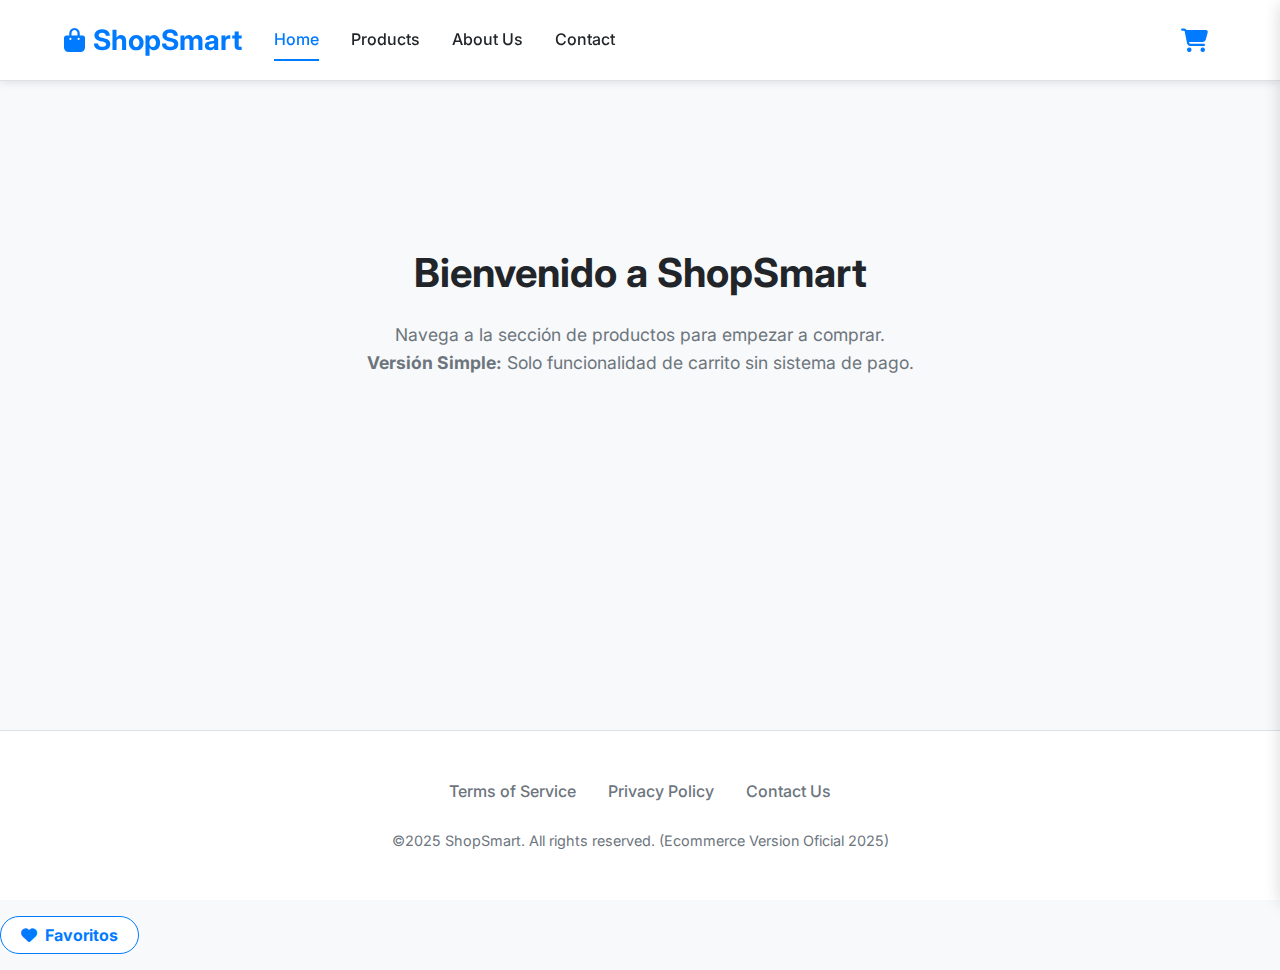
<file: index.html>
<!DOCTYPE html>
<html lang="es">
<head>
    <meta charset="UTF-8">
    <meta name="viewport" content="width=device-width, initial-scale=1.0">
    <title>ShopSmart - E-commerce</title>
    <!-- Main stylesheet -->
    <link rel="stylesheet" href="css/style.css">
    <link rel="preconnect" href="https://fonts.googleapis.com">
    <link rel="preconnect" href="https://fonts.gstatic.com" crossorigin>
    <link href="https://fonts.googleapis.com/css2?family=Inter:wght@400;500;700&display=swap" rel="stylesheet">
    <link rel="stylesheet" href="https://cdnjs.cloudflare.com/ajax/libs/font-awesome/6.5.1/css/all.min.css">
    <link rel="icon" type="image/jpeg" href="https://thumb.silhouette-ac.com/t/d6/d63527b3fc1b67d8d4bda24dd87a6c80_t.jpeg">
</head>
<body>
    <div class="page-wrapper">
        <!-- ==================== HEADER FUNCIONAL ==================== -->
        <header class="header">
            <nav class="header-nav container">
                <div class="nav-left">
                    <a href="#" class="nav-logo" data-view="home-view">
                        <i class="fa-solid fa-shopping-bag"></i> ShopSmart
                    </a>
                    <div class="nav-links">
                        <a href="#" class="active" data-view="home-view">Home</a>
                        <a href="#" data-view="products-view">Products</a>
                        <a href="#" data-view="about-view">About Us</a>
                        <a href="#" data-view="contact-view">Contact</a>
                    </div>
                </div>
                <div class="nav-right">
                    <button class="mobile-menu-toggle" id="mobile-menu-toggle">
                        <i class="fa-solid fa-bars"></i>
                    </button>
                    <button class="cart-button-header" id="cart-toggle-btn">
                        <i class="fa-solid fa-shopping-cart"></i>
                        <span class="cart-item-count">0</span>
                    </button>
                </div>
            </nav>
            
            <!-- Mobile Menu -->
            <div class="mobile-menu" id="mobile-menu">
                <div class="nav-links">
                    <a href="#" class="active" data-view="home-view">Home</a>
                    <a href="#" data-view="products-view">Products</a>
                    <a href="#" data-view="about-view">About Us</a>
                    <a href="#" data-view="contact-view">Contact</a>
                </div>
            </div>
        </header>


                <!-- ==================== CONTENEDOR DE VISTAS ==================== -->
                <div id="views-container">
                    <main id="products-view" class="view hidden">
                        <div class="container">
                            <h1 class="main-title">Products</h1>
                            <div class="controls-container">
                                <div class="filter-buttons-container"></div>
                                <div class="sort-container"></div>
                            </div>
                            <div class="product-search-container">
                                <i class="fa-solid fa-search"></i>
                                <input type="text" id="product-search-input" placeholder="Search for products">
                            </div>
                            <h2 class="section-subtitle">Featured Products</h2>
                            <div class="product-grid"></div>
                        </div>
                    </main>
                    
                    <div id="home-view" class="view active">
                        <div class="container placeholder-view">
                            <h1>Bienvenido a ShopSmart</h1>
                            <p>Navega a la sección de productos para empezar a comprar.</p>
                            <p><strong>Versión Simple:</strong> Solo funcionalidad de carrito sin sistema de pago.</p>
                        </div>
                    </div>
                    
                    <div id="about-view" class="view hidden">
                        <div class="container placeholder-view">
                            <h1>Sobre Nosotros</h1>
                            <p>Somos la mejor tienda falsa del mundo, construida para demostrar habilidades de desarrollo frontend.</p>
                            <p><strong>Versión Simple:</strong> Sin sistema de pago integrado.</p>
                        </div>
                    </div>
                    
                    <div id="contact-view" class="view hidden">
                        <div class="container placeholder-view">
                            <h1>Contacto</h1>
                            <p>Encuéntranos en GitHub.</p>
                            <p><strong>Versión Simple:</strong> Solo funcionalidad de carrito.</p>
                        </div>
                    </div>
                    
                    <!-- Shopping Bag View (replaces checkout) -->
                    <div id="shopping-bag-view" class="view hidden">
                        <div class="shopping-bag-container">
                            <div class="shopping-bag-header">
                                <h1 class="shopping-bag-title">Shopping Bag</h1>
                                <p class="shopping-bag-subtitle" id="bag-item-count">(0 items)</p>
                            </div>
                            
                            <div class="shopping-bag-layout">
                                <!-- Product List Section -->
                                <div class="product-list-section">
                                    <h2 class="product-list-title">Your Items</h2>
                                    <div class="cart-items-container" id="shopping-bag-items"></div>
                                </div>
                                
                                <!-- Order Summary Section -->
                                <div class="payment-summary-section">
                                    <h3 class="payment-summary-title">Order Summary</h3>
                                    <div class="payment-summary-items">
                                        <div class="summary-item">
                                            <span class="summary-item-label">Subtotal</span>
                                            <span class="summary-item-value" id="bag-subtotal">$0.00</span>
                                        </div>
                                        <div class="summary-item">
                                            <span class="summary-item-label">Shipping</span>
                                            <span class="summary-item-value">Free</span>
                                        </div>
                                        <div class="summary-item">
                                            <span class="summary-item-label">Tax</span>
                                            <span class="summary-item-value" id="bag-tax">$0.00</span>
                                        </div>
                                    </div>
                                    <div class="summary-total">
                                        <span class="summary-total-label">Total</span>
                                        <span class="summary-total-value" id="bag-total">$0.00</span>
                                    </div>
                                    <button class="checkout-btn" id="continue-shopping-btn">
                                        <i class="fa-solid fa-arrow-left"></i>
                                        Continue Shopping
                                    </button>
                                </div>
                            </div>
                        </div>
                    </div>
                </div>
                
                <footer class="footer">
                     <div class="footer-links">
                        <a href="#">Terms of Service</a><a href="#">Privacy Policy</a><a href="#">Contact Us</a>
                    </div>
                    <p class="footer-copy">©2025 ShopSmart. All rights reserved. (Ecommerce Version Oficial 2025)</p>
                </footer>
            </div>
            
            <!-- Cart Sidebar -->
            <div class="cart-overlay"></div>
            <aside class="cart-sidebar">
                <header class="cart-header">
                    <h3>Tu Carrito</h3>
                    <button class="close-cart-btn">×</button>
                </header>
                <div class="cart-items-container"></div>
                <footer class="cart-footer">
                    <div class="cart-total">
                        <span>Subtotal:</span>
                        <span id="cart-subtotal-price">$0.00</span>
                    </div>
                    <button class="checkout-btn" id="view-bag-btn">View Shopping Bag</button>
                </footer>
            </aside>
            
            <div id="toast-container"></div>
            <script src="js/main.js"></script>

            <!-- Botón para abrir favoritos (puede ir en el header o cerca del catálogo) -->
            <button id="open-favorites-btn" class="favorites-btn" title="Ver Favoritos">
                <i class="fa-solid fa-heart"></i> Favoritos
            </button>

            <!-- Modal de Favoritos -->
            <div id="favorites-modal" class="favorites-modal hidden">
                <div class="favorites-modal-content">
                    <span class="close-favorites-modal">&times;</span>
                    <h2>Mis Favoritos</h2>
                    <div id="favorites-list" class="favorites-list"></div>
                </div>
            </div>
        </body>
        </html>
</file>
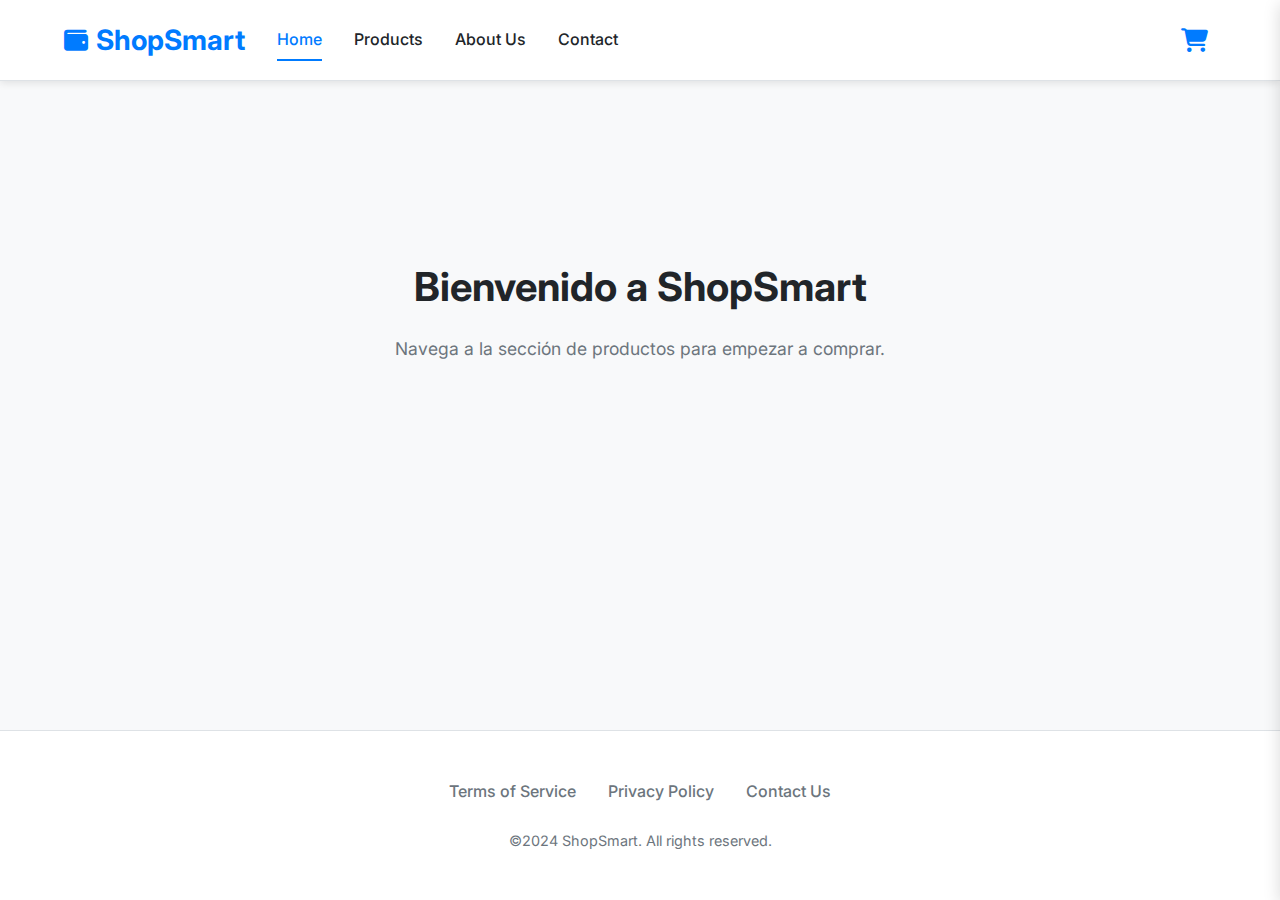
<file: html/index.html>
<!DOCTYPE html>
<html lang="es">
<head>
    <meta charset="UTF-8">
    <meta name="viewport" content="width=device-width, initial-scale=1.0">
    <title>ShopSmart - Tienda Completa</title>
    <link rel="stylesheet" href="/css/style.css">
    <link rel="preconnect" href="https://fonts.googleapis.com">
    <link rel="preconnect" href="https://fonts.gstatic.com" crossorigin>
    <link href="https://fonts.googleapis.com/css2?family=Inter:wght@400;500;700&display=swap" rel="stylesheet">
    <link rel="stylesheet" href="https://cdnjs.cloudflare.com/ajax/libs/font-awesome/6.5.1/css/all.min.css">
</head>
<body>
    <div class="page-wrapper">
        <!-- ==================== HEADER FUNCIONAL ==================== -->
        <header class="header">
            <nav class="header-nav container">
                <div class="nav-left">
                    <a href="#" class="nav-logo" data-view="home-view">
                        <i class="fa-solid fa-wallet"></i> ShopSmart
                    </a>
                    <div class="nav-links">
                        <a href="#" class="active" data-view="home-view">Home</a>
                        <a href="#" data-view="products-view">Products</a>
                        <a href="#" data-view="about-view">About Us</a>
                        <a href="#" data-view="contact-view">Contact</a>
                    </div>
                </div>
                <div class="nav-right">
                    <button class="mobile-menu-toggle" id="mobile-menu-toggle">
                        <i class="fa-solid fa-bars"></i>
                    </button>
                    <button class="cart-button-header" id="cart-toggle-btn">
                        <i class="fa-solid fa-shopping-cart"></i>
                        <span class="cart-item-count">0</span>
                    </button>
                </div>
            </nav>
            
            <!-- Mobile Menu -->
            <div class="mobile-menu" id="mobile-menu">
                <div class="nav-links">
                    <a href="#" class="active" data-view="home-view">Home</a>
                    <a href="#" data-view="products-view">Products</a>
                    <a href="#" data-view="about-view">About Us</a>
                    <a href="#" data-view="contact-view">Contact</a>
                </div>
            </div>
        </header>
        
        <!-- ==================== CONTENEDOR DE VISTAS ==================== -->
        <div id="views-container">
            <main id="products-view" class="view hidden">
                <div class="container">
                    <h1 class="main-title">Products</h1>
                    <div class="controls-container">
                        <div class="filter-buttons-container"></div>
                        <div class="sort-container"></div>
                    </div>
                    <div class="product-search-container">
                        <i class="fa-solid fa-search"></i>
                        <input type="text" id="product-search-input" placeholder="Search for products">
                    </div>
                    <h2 class="section-subtitle">Featured Products</h2>
                    <div class="product-grid"></div>
                </div>
            </main>
            <div id="home-view" class="view active"><div class="container placeholder-view"><h1>Bienvenido a ShopSmart</h1><p>Navega a la sección de productos para empezar a comprar.</p></div></div>
            <div id="about-view" class="view hidden"><div class="container placeholder-view"><h1>Sobre Nosotros</h1><p>Somos la mejor tienda falsa del mundo, construida para demostrar habilidades de desarrollo frontend.</p></div></div>
            <div id="contact-view" class="view hidden"><div class="container placeholder-view"><h1>Contacto</h1><p>Encuéntranos en GitHub.</p></div></div>
            <div id="checkout-view" class="view hidden">
                <div class="container">
                    <h1 class="main-title">Finalizar Compra</h1>
                    <div class="checkout-layout">
                        <div class="order-summary">
                            <h3>Resumen de tu Pedido</h3>
                            <div id="checkout-summary-items"></div>
                            <div class="summary-total"><span>Total:</span><span id="checkout-total-price">$0.00</span></div>
                        </div>
                        <div class="payment-form-container">
                            <h3>Información de Pago</h3>
                            <div class="card-logos">
                                <i class="fab fa-cc-visa card-logo" data-card="visa"></i>
                                <i class="fab fa-cc-mastercard card-logo" data-card="mastercard"></i>
                                <i class="fab fa-cc-amex card-logo" data-card="amex"></i>
                            </div>
                            <form id="payment-form">
                                <div class="form-group">
                                    <label for="card-name">Nombre en la Tarjeta</label>
                                    <input type="text" id="card-name" required>
                                </div>
                                <div class="form-group">
                                    <label for="card-number">Número de Tarjeta</label>
                                    <div class="card-number-wrapper">
                                        <input type="text" id="card-number" placeholder="0000 0000 0000 0000" required>
                                        <i id="card-type-icon" class="hidden"></i>
                                    </div>
                                </div>
                                <div class="form-row">
                                    <div class="form-group">
                                        <label for="expiry-date">Expiración</label>
                                        <input type="text" id="expiry-date" placeholder="MM/YY" required>
                                    </div>
                                    <div class="form-group">
                                        <label for="cvc">CVC</label>
                                        <input type="text" id="cvc" placeholder="123" required>
                                    </div>
                                </div>
                                <button type="submit" class="pay-btn">Pagar Ahora</button>
                            </form>
                        </div>
                    </div>
                </div>
            </div>
            <div id="success-view" class="view hidden">
                <div class="container success-container">
                    <i class="fa-solid fa-circle-check"></i>
                    <h2>¡Pago Realizado con Éxito!</h2>
                    <p>Gracias por tu compra. Te hemos enviado un recibo a tu correo electrónico (simulado).</p>
                    <button class="back-to-shop-btn" data-view="products-view">Volver a la Tienda</button>
                </div>
            </div>
        </div>
        
        <footer class="footer">
             <div class="footer-links">
                <a href="#">Terms of Service</a><a href="#">Privacy Policy</a><a href="#">Contact Us</a>
            </div>
            <p class="footer-copy">©2024 ShopSmart. All rights reserved.</p>
        </footer>
    </div>
    <div class="cart-overlay"></div>
    <aside class="cart-sidebar">
        <header class="cart-header"><h3>Tu Carrito</h3><button class="close-cart-btn">×</button></header>
        <div class="cart-items-container"></div>
        <footer class="cart-footer">
            <div class="cart-total"><span>Subtotal:</span><span id="cart-subtotal-price">$0.00</span></div>
            <button class="checkout-btn">Finalizar Compra</button>
        </footer>
    </aside>
    <div id="toast-container"></div>
    <script src="/js/main-check.js"></script>
</body>
</html>
</file>
<file: css/style.css>
/* ==================== VARIABLES Y ESTILOS GLOBALES ==================== */
:root {
    /* New Color Palette based on requirements */
    --primary-color: #007BFF;
    --secondary-color: #6C757D;
    --accent-color: #007BFF;
    --text-color: #212529;
    --text-color-light: #6C757D;
    --bg-color: #F8F9FA;
    --bg-light: #FFFFFF;
    --white-color: #FFFFFF;
    --border-color: #DEE2E6;
    --success-color: #28A745;
    --warning-color: #FFC107;
    --error-color: #DC3545;
    
    /* Gradients */
    --gradient-primary: linear-gradient(135deg, #007BFF 0%, #0056B3 100%);
    --gradient-accent: linear-gradient(45deg, #007BFF 0%, #0056B3 100%);
    
    /* Typography */
    --font-family: 'Inter', 'Helvetica', 'Arial', sans-serif;
    --font-weight-normal: 400;
    --font-weight-medium: 500;
    --font-weight-bold: 700;
    
    /* Shadows */
    --shadow: 0 2px 8px rgba(0, 0, 0, 0.1);
    --shadow-hover: 0 4px 16px rgba(0, 0, 0, 0.15);
    
    /* Spacing */
    --spacing-xs: 4px;
    --spacing-sm: 8px;
    --spacing-md: 16px;
    --spacing-lg: 24px;
    --spacing-xl: 32px;
    --spacing-xxl: 48px;
}

* { 
    margin: 0; 
    padding: 0; 
    box-sizing: border-box; 
}

body { 
    font-family: var(--font-family); 
    background-color: var(--bg-color); 
    color: var(--text-color);
    line-height: 1.6;
    font-weight: var(--font-weight-normal);
}

a, button { 
    text-decoration: none; 
    color: inherit; 
    cursor: pointer; 
    font-family: inherit;
}

.container { 
    max-width: 1200px; 
    margin: auto; 
    padding: 0 var(--spacing-lg); 
}

.page-wrapper { 
    display: flex; 
    flex-direction: column; 
    min-height: 100vh; 
}

/* ==================== HEADER - Updated for Shopping Bag Requirements ==================== */
.header { 
    background: var(--white-color);
    position: sticky; 
    top: 0; 
    z-index: 100;
    border-bottom: 1px solid var(--border-color);
    box-shadow: var(--shadow);
}

.header-nav { 
    height: 80px; 
    display: flex; 
    justify-content: space-between; 
    align-items: center; 
}

.nav-logo { 
    font-size: 1.75rem;
    font-weight: var(--font-weight-bold);
    display: flex;
    align-items: center;
    gap: var(--spacing-sm);
    color: var(--primary-color);
}

.nav-logo i {
    font-size: 1.5rem;
}

.nav-left { 
    display: flex; 
    align-items: center; 
    gap: var(--spacing-xl); 
}

.nav-links { 
    display: flex; 
    gap: var(--spacing-xl); 
}

.nav-links a { 
    color: var(--text-color); 
    font-weight: var(--font-weight-medium); 
    position: relative;
    padding: var(--spacing-sm) 0;
    transition: color 0.3s ease;
    font-size: 1rem;
}

.nav-links a::after {
    content: '';
    position: absolute;
    bottom: 0;
    left: 0;
    width: 0;
    height: 2px;
    background: var(--primary-color);
    transition: width 0.3s ease;
}

.nav-links a:hover, 
.nav-links a.active {
    color: var(--primary-color);
}

.nav-links a:hover::after,
.nav-links a.active::after {
    width: 100%;
}

.nav-right { 
    display: flex; 
    align-items: center; 
    gap: var(--spacing-lg); 
}

/* Mobile Navigation - Simple and Working */
.mobile-menu-toggle {
    display: none;
    background: none;
    border: none;
    font-size: 1.5rem;
    cursor: pointer;
    padding: 0.5rem;
    color: var(--text-color);
}

/* Minimal Mobile Menu CSS */
.mobile-menu {
    position: fixed;
    top: 80px;
    left: 0;
    right: 0;
    background: var(--white-color);
    border-bottom: 1px solid var(--border-color);
    box-shadow: 0 2px 10px rgba(0,0,0,0.1);
    z-index: 999;
    min-height: 200px;
    display: none; /* Oculto por defecto en todos los tamaños */
}

.mobile-menu .nav-links {
    flex-direction: column;
    padding: 1rem;
    gap: 0;
    display: flex;
}

.mobile-menu .nav-links a {
    padding: 1rem 0;
    border-bottom: 1px solid var(--border-color);
    font-size: 1.1rem;
    font-weight: var(--font-weight-medium);
    display: block;
    color: var(--text-color);
    text-decoration: none;
}

.mobile-menu .nav-links a:last-child {
    border-bottom: none;
}

.mobile-menu .nav-links a:hover {
    background: var(--bg-color);
    color: var(--primary-color);
    padding-left: 1rem;
}

/* Search Bar */
.search-container {
    display: flex;
    align-items: center;
    background: var(--bg-color);
    border: 1px solid var(--border-color);
    border-radius: 25px;
    padding: var(--spacing-sm) var(--spacing-lg);
    gap: var(--spacing-sm);
}

.search-container input {
    border: none;
    outline: none;
    background: transparent;
    font-size: 0.9rem;
    color: var(--text-color);
    width: 200px;
}

.search-container input::placeholder {
    color: var(--text-color-light);
}

.search-container i {
    color: var(--text-color-light);
    font-size: 1rem;
}

/* User Icons */
.user-icons {
    display: flex;
    gap: var(--spacing-md);
    align-items: center;
}

.user-icon {
    position: relative;
    background: none;
    border: none;
    font-size: 1.25rem;
    color: var(--text-color);
    padding: var(--spacing-sm);
    border-radius: 50%;
    transition: all 0.3s ease;
}

.user-icon:hover {
    background: var(--bg-color);
    color: var(--primary-color);
}

.cart-button-header { 
    position: relative; 
    background: none; 
    border: none; 
    font-size: 1.5rem; 
    color: var(--primary-color); 
    padding: var(--spacing-sm);
    border-radius: 50%;
    transition: all 0.3s ease;
}

.cart-button-header:hover {
    background: var(--bg-color);
}

.cart-item-count { 
    position: absolute; 
    top: -5px; 
    right: -5px; 
    background-color: var(--error-color); 
    color: var(--white-color); 
    border-radius: 50%; 
    width: 20px; 
    height: 20px; 
    font-size: 0.75rem; 
    font-weight: var(--font-weight-bold); 
    display: flex; 
    align-items: center; 
    justify-content: center; 
    transition: transform 0.2s; 
}

/* ==================== SHOPPING BAG PAGE STYLES ==================== */
.shopping-bag-container {
    padding: var(--spacing-xxl) 0;
    background: var(--bg-color);
    min-height: calc(100vh - 80px);
}

.shopping-bag-header {
    text-align: center;
    margin-bottom: var(--spacing-xxl);
}

.shopping-bag-title {
    font-size: 2.5rem;
    font-weight: var(--font-weight-bold);
    color: var(--text-color);
    margin-bottom: var(--spacing-sm);
}

.shopping-bag-subtitle {
    font-size: 1.1rem;
    color: var(--text-color-light);
    font-weight: var(--font-weight-medium);
}

.shopping-bag-layout {
    display: grid;
    grid-template-columns: 2fr 1fr;
    gap: var(--spacing-xxl);
    max-width: 1200px;
    margin: 0 auto;
    padding: 0 var(--spacing-lg);
}

/* Product List Section */
.product-list-section {
    background: var(--white-color);
    border-radius: 12px;
    padding: var(--spacing-xl);
    box-shadow: var(--shadow);
}

.product-list-title {
    font-size: 1.5rem;
    font-weight: var(--font-weight-bold);
    color: var(--text-color);
    margin-bottom: var(--spacing-xl);
    padding-bottom: var(--spacing-md);
    border-bottom: 2px solid var(--border-color);
}

.cart-items-container {
    display: flex;
    flex-direction: column;
    gap: var(--spacing-lg);
}

.cart-item {
    display: grid;
    grid-template-columns: auto 1fr auto auto;
    gap: var(--spacing-lg);
    align-items: center;
    padding: var(--spacing-lg);
    border: 1px solid var(--border-color);
    border-radius: 8px;
    background: var(--white-color);
    transition: all 0.3s ease;
}

.cart-item:hover {
    box-shadow: var(--shadow-hover);
    border-color: var(--primary-color);
}

.cart-item-img {
    width: 80px;
    height: 80px;
    object-fit: contain;
    border: 1px solid var(--border-color);
    border-radius: 8px;
    padding: var(--spacing-xs);
    background: var(--bg-color);
}

.cart-item-info {
    display: flex;
    flex-direction: column;
    gap: var(--spacing-sm);
}

.cart-item-title {
    font-size: 1.1rem;
    font-weight: var(--font-weight-bold);
    color: var(--text-color);
    line-height: 1.3;
}

.cart-item-attributes {
    font-size: 0.9rem;
    color: var(--text-color-light);
    font-weight: var(--font-weight-medium);
}

.cart-item-price {
    font-size: 1.2rem;
    font-weight: var(--font-weight-bold);
    color: var(--primary-color);
    text-align: right;
}

.cart-item-controls {
    display: flex;
    flex-direction: column;
    gap: var(--spacing-md);
    align-items: flex-end;
}

.quantity-controls {
    display: flex;
    align-items: center;
    border: 1px solid var(--border-color);
    border-radius: 6px;
    overflow: hidden;
    background: var(--white-color);
}

.quantity-btn {
    background: var(--bg-color);
    border: none;
    width: 36px;
    height: 36px;
    font-size: 1.1rem;
    font-weight: var(--font-weight-bold);
    color: var(--text-color);
    transition: all 0.3s ease;
    display: flex;
    align-items: center;
    justify-content: center;
}

.quantity-btn:hover:not(:disabled) {
    background: var(--primary-color);
    color: var(--white-color);
}

.quantity-btn:disabled {
    background: var(--border-color);
    color: var(--text-color-light);
    cursor: not-allowed;
}

.quantity-display {
    width: 50px;
    text-align: center;
    font-size: 1rem;
    font-weight: var(--font-weight-medium);
    color: var(--text-color);
    padding: var(--spacing-sm);
    border-left: 1px solid var(--border-color);
    border-right: 1px solid var(--border-color);
}

.remove-item-btn {
    background: none;
    border: none;
    color: var(--error-color);
    font-weight: var(--font-weight-medium);
    font-size: 0.9rem;
    padding: var(--spacing-sm);
    border-radius: 4px;
    transition: all 0.3s ease;
    display: flex;
    align-items: center;
    gap: var(--spacing-xs);
}

.remove-item-btn:hover {
    background: var(--error-color);
    color: var(--white-color);
}

/* Empty Cart State */
.cart-empty-message {
    text-align: center;
    padding: var(--spacing-xxl);
    color: var(--text-color-light);
    display: flex;
    flex-direction: column;
    align-items: center;
    gap: var(--spacing-lg);
}

.cart-empty-message i {
    font-size: 4rem;
    color: var(--border-color);
    margin-bottom: var(--spacing-md);
}

.cart-empty-message h3 {
    font-size: 1.5rem;
    font-weight: var(--font-weight-bold);
    color: var(--text-color);
    margin-bottom: var(--spacing-sm);
}

.cart-empty-message p {
    font-size: 1rem;
    color: var(--text-color-light);
    margin-bottom: var(--spacing-lg);
}

.continue-shopping-btn {
    background: var(--primary-color);
    color: var(--white-color);
    border: none;
    padding: var(--spacing-md) var(--spacing-xl);
    border-radius: 25px;
    font-size: 1rem;
    font-weight: var(--font-weight-medium);
    transition: all 0.3s ease;
    text-decoration: none;
    display: inline-flex;
    align-items: center;
    gap: var(--spacing-sm);
}

.continue-shopping-btn:hover {
    background: #0056B3;
    transform: translateY(-2px);
    box-shadow: var(--shadow-hover);
}

/* Payment Summary Section */
.payment-summary-section {
    background: var(--white-color);
    border-radius: 12px;
    padding: var(--spacing-xl);
    box-shadow: var(--shadow);
    height: fit-content;
    position: sticky;
    top: 100px;
}

.payment-summary-title {
    font-size: 1.5rem;
    font-weight: var(--font-weight-bold);
    color: var(--text-color);
    margin-bottom: var(--spacing-xl);
    padding-bottom: var(--spacing-md);
    border-bottom: 2px solid var(--border-color);
}

.payment-summary-items {
    display: flex;
    flex-direction: column;
    gap: var(--spacing-md);
    margin-bottom: var(--spacing-xl);
}

.summary-item {
    display: flex;
    justify-content: space-between;
    align-items: center;
    padding: var(--spacing-sm) 0;
}

.summary-item-label {
    font-size: 1rem;
    color: var(--text-color);
    font-weight: var(--font-weight-medium);
}

.summary-item-value {
    font-size: 1rem;
    color: var(--text-color);
    font-weight: var(--font-weight-medium);
}

.summary-total {
    display: flex;
    justify-content: space-between;
    align-items: center;
    padding: var(--spacing-lg) 0;
    border-top: 2px solid var(--border-color);
    margin-top: var(--spacing-lg);
}

.summary-total-label {
    font-size: 1.25rem;
    font-weight: var(--font-weight-bold);
    color: var(--text-color);
}

.summary-total-value {
    font-size: 1.5rem;
    font-weight: var(--font-weight-bold);
    color: var(--primary-color);
}

.checkout-btn {
    width: 100%;
    background: var(--primary-color);
    color: var(--white-color);
    border: none;
    border-radius: 8px;
    padding: var(--spacing-lg);
    font-size: 1.1rem;
    font-weight: var(--font-weight-bold);
    transition: all 0.3s ease;
    margin-top: var(--spacing-lg);
}

.checkout-btn:hover:not(:disabled) {
    background: #0056B3;
    transform: translateY(-2px);
    box-shadow: var(--shadow-hover);
}

.checkout-btn:disabled {
    background: var(--border-color);
    color: var(--text-color-light);
    cursor: not-allowed;
    transform: none;
    box-shadow: none;
}

/* ==================== VISTAS Y CONTROLES ==================== */
.view { padding: var(--spacing-xxl) 0; }
.view.hidden { display: none; }
.main-title { font-size: 3rem; font-weight: var(--font-weight-bold); text-align: center; margin-bottom: var(--spacing-xl); }
.controls-container { display: flex; justify-content: center; flex-wrap: wrap; gap: var(--spacing-md); margin-bottom: var(--spacing-xl); }
.filter-buttons-container { display: flex; gap: var(--spacing-md); flex-wrap: wrap; }
.filter-btn { background-color: var(--bg-color); color: var(--text-color); border: 1px solid var(--border-color); padding: var(--spacing-md) var(--spacing-lg); border-radius: 25px; font-size: 1rem; font-weight: var(--font-weight-medium); cursor: pointer; transition: all 0.3s ease; }
.filter-btn:hover { background-color: var(--primary-color); color: var(--white-color); border-color: var(--primary-color); }
.filter-btn.active { background-color: var(--primary-color); color: var(--white-color); border-color: var(--primary-color); }
#sort-filter { background-color: var(--bg-color); color: var(--text-color); border: 1px solid var(--border-color); padding: var(--spacing-md) var(--spacing-lg); border-radius: 25px; font-size: 1rem; font-weight: var(--font-weight-medium); appearance: none; cursor: pointer; }
#sort-filter:focus { outline: none; border-color: var(--primary-color); box-shadow: 0 0 0 3px rgba(0, 123, 255, 0.1); }
.product-search-container { display: flex; align-items: center; gap: var(--spacing-md); background-color: var(--white-color); border: 1px solid var(--border-color); border-radius: 12px; padding: var(--spacing-md) var(--spacing-lg); width: 100%; max-width: 700px; margin: 0 auto var(--spacing-xxl); }
.product-search-container i { font-size: 1.2rem; color: var(--text-color-light); }
.product-search-container input { border: none; outline: none; width: 100%; font-size: 1.1rem; background: transparent; color: var(--text-color); }
.product-search-container input::placeholder { color: var(--text-color-light); }
.section-subtitle { font-size: 1.8rem; text-align: center; margin-bottom: var(--spacing-xl); font-weight: var(--font-weight-bold); }

/* ==================== PRODUCT CARDS ==================== */
.product-grid { display: grid; grid-template-columns: repeat(auto-fit, minmax(280px, 1fr)); gap: var(--spacing-xl); }
.product-card { 
    background-color: var(--white-color); 
    border-radius: 12px; 
    box-shadow: var(--shadow); 
    overflow: hidden; 
    display: flex; 
    flex-direction: column; 
    transition: all 0.3s ease;
    border: 1px solid var(--border-color);
}
.product-card:hover { 
    transform: translateY(-4px); 
    box-shadow: var(--shadow-hover); 
    border-color: var(--primary-color);
}
.product-card .product-image-container {
    background: var(--bg-color);
    position: relative;
    overflow: hidden;
    height: 220px;
    display: flex;
    justify-content: center;
    align-items: center;
    padding: var(--spacing-lg);
}
.product-card .product-image-container::before {
    content: '';
    position: absolute;
    inset: 0;
    background: linear-gradient(135deg, rgba(0, 123, 255, 0.05), rgba(0, 86, 179, 0.05));
    opacity: 0;
    transition: opacity 0.3s;
}
.product-card:hover .product-image-container::before {
    opacity: 1;
}
.product-image-container img { max-height: 100%; max-width: 100%; object-fit: contain; }
.product-info { padding: var(--spacing-lg); text-align: center; display: flex; flex-direction: column; flex-grow: 1; }
.product-name { font-size: 1rem; font-weight: var(--font-weight-bold); margin-bottom: var(--spacing-sm); height: 40px; line-height: 1.2; overflow: hidden; color: var(--text-color); }
.product-category { font-size: 0.9rem; color: var(--text-color-light); line-height: 1.5; text-transform: capitalize; margin-bottom: auto; padding-top: var(--spacing-sm); font-weight: var(--font-weight-medium); }
.product-price { font-size: 1.25rem; font-weight: var(--font-weight-bold); margin: var(--spacing-md) 0; color: var(--primary-color); }
.add-to-cart-btn { 
    background: var(--primary-color);
    color: var(--white-color); 
    border: none; 
    border-radius: 25px; 
    padding: var(--spacing-md); 
    font-size: 1rem; 
    font-weight: var(--font-weight-medium); 
    transition: all 0.3s ease;
    position: relative;
    overflow: hidden;
    margin-top: var(--spacing-md); 
    display: flex;
    align-items: center;
    justify-content: center;
    gap: var(--spacing-sm);
}
.add-to-cart-btn::after {
    content: '';
    position: absolute;
    inset: 0;
    background: rgba(255, 255, 255, 0.1);
    opacity: 0;
    transition: opacity 0.3s;
}
.add-to-cart-btn:hover {
    background: #0056B3;
    transform: translateY(-2px);
    box-shadow: var(--shadow-hover);
}
.add-to-cart-btn:hover::after {
    opacity: 1;
}

/* ==================== SKELETONS, CARRITO, TOASTS ==================== */
.skeleton { background-color: #e0e0e0; position: relative; overflow: hidden; }
.skeleton::after { content: ''; position: absolute; top: 0; left: 0; right: 0; bottom: 0; transform: translateX(-100%); background-image: linear-gradient(90deg, rgba(255,255,255,0) 0, rgba(255,255,255,0.2) 20%, rgba(255,255,255,0.5) 60%, rgba(255,255,255,0)); animation: shimmer 2s infinite; }
@keyframes shimmer { 100% { transform: translateX(100%); } }

/* Cart Sidebar - Updated for new design */
.cart-overlay { position: fixed; top: 0; left: 0; width: 100%; height: 100%; background-color: rgba(0, 0, 0, 0.5); z-index: 1000; opacity: 0; visibility: hidden; transition: opacity 0.3s, visibility 0.3s; }
.cart-sidebar { position: fixed; top: 0; right: 0; width: 100%; max-width: 450px; height: 100%; background-color: var(--white-color); z-index: 1001; transform: translateX(100%); transition: transform 0.3s ease-in-out; display: flex; flex-direction: column; box-shadow: var(--shadow-hover); }
.cart-sidebar.open { transform: translateX(0); }
.cart-overlay.open { opacity: 1; visibility: visible; }
.cart-header, .cart-footer { padding: var(--spacing-lg); border-bottom: 1px solid var(--border-color); flex-shrink: 0; background: var(--white-color); }
.cart-footer { border-top: 1px solid var(--border-color); border-bottom: none; }
.cart-header h3 { font-size: 1.25rem; font-weight: var(--font-weight-bold); color: var(--text-color); }
.close-cart-btn { background: none; border: none; font-size: 2rem; color: var(--text-color-light); transition: color 0.3s ease; }
.close-cart-btn:hover { color: var(--text-color); }
.cart-items-container { flex-grow: 1; overflow-y: auto; padding: var(--spacing-lg); }
.cart-total { display: flex; justify-content: space-between; font-size: 1.1rem; font-weight: var(--font-weight-bold); margin-bottom: var(--spacing-md); color: var(--text-color); }
.checkout-btn { width: 100%; background-color: var(--primary-color); color: var(--white-color); border: none; border-radius: 8px; padding: var(--spacing-md); font-size: 1.1rem; font-weight: var(--font-weight-bold); transition: all 0.3s ease; }
.checkout-btn:hover:not(:disabled) { background: #0056B3; transform: translateY(-2px); box-shadow: var(--shadow-hover); }

/* Enhanced Toast Messages */
#toast-container { position: fixed; bottom: 20px; right: 20px; z-index: 2000; }
.toast { 
    background-color: var(--text-color); 
    color: var(--white-color); 
    padding: var(--spacing-md) var(--spacing-lg); 
    border-radius: 12px; 
    margin-bottom: 10px; 
    box-shadow: var(--shadow-hover); 
    opacity: 0; 
    transform: translateY(20px); 
    animation: slideIn 0.3s forwards;
    max-width: 350px;
    display: flex;
    align-items: center;
    gap: 12px;
    font-weight: var(--font-weight-medium);
    backdrop-filter: blur(10px);
    border: 1px solid rgba(255, 255, 255, 0.1);
}

/* Enhanced demo message styles */
.toast-emoji {
    font-size: 1.2rem;
    flex-shrink: 0;
}

.toast-text {
    flex-grow: 1;
    line-height: 1.4;
}

/* Toast types with different colors */
.toast-success {
    background: linear-gradient(135deg, var(--success-color), #1e7e34);
    border-left: 4px solid #155724;
}

.toast-error {
    background: linear-gradient(135deg, var(--error-color), #c82333);
    border-left: 4px solid #721c24;
}

.toast-warning {
    background: linear-gradient(135deg, var(--warning-color), #e0a800);
    border-left: 4px solid #856404;
}

.toast-info {
    background: linear-gradient(135deg, var(--primary-color), #0056B3);
    border-left: 4px solid #004085;
}

.toast-cart {
    background: linear-gradient(135deg, #8b5cf6, #7c3aed);
    border-left: 4px solid #6d28d9;
}

.toast-payment {
    background: linear-gradient(135deg, #06b6d4, #0891b2);
    border-left: 4px solid #0e7490;
}

.toast-search {
    background: linear-gradient(135deg, #84cc16, #65a30d);
    border-left: 4px solid #4d7c0f;
}

.toast-filter {
    background: linear-gradient(135deg, #f97316, #ea580c);
    border-left: 4px solid #c2410c;
}

@keyframes slideIn { 
    to { 
        opacity: 1; 
        transform: translateY(0); 
    } 
}

/* Hover effect for toasts */
.toast:hover {
    transform: translateY(-2px);
    box-shadow: 0 12px 35px rgba(0, 0, 0, 0.2);
    transition: transform 0.2s ease, box-shadow 0.2s ease;
}

/* Mobile-specific toast improvements */
@media (max-width: 768px) {
    #toast-container {
        bottom: 10px;
        right: 10px;
        left: 10px;
    }
    
    .toast {
        max-width: none;
        padding: var(--spacing-sm) var(--spacing-md);
        font-size: 0.9rem;
        margin-bottom: 8px;
        border-radius: 8px;
    }
    
    .toast-emoji {
        font-size: 1rem;
    }
    
    .toast-text {
        font-size: 0.85rem;
        line-height: 1.3;
    }
}

@media (max-width: 480px) {
    #toast-container {
        bottom: 5px;
        right: 5px;
        left: 5px;
    }
    
    .toast {
        padding: var(--spacing-xs) var(--spacing-sm);
        font-size: 0.8rem;
        margin-bottom: 5px;
        border-radius: 6px;
    }
    
    .toast-emoji {
        font-size: 0.9rem;
    }
    
    .toast-text {
        font-size: 0.8rem;
    }
}

/* ==================== CHECKOUT Y PAGO ==================== */
.placeholder-view { text-align: center; min-height: 40vh; display: flex; flex-direction: column; justify-content: center; align-items: center; }
.placeholder-view h1 { font-size: 2.5rem; margin-bottom: 1rem; font-weight: var(--font-weight-bold); color: var(--text-color); }
.placeholder-view p { color: var(--text-color-light); font-size: 1.1rem; }

.checkout-layout { display: grid; grid-template-columns: 1fr 1fr; gap: var(--spacing-xxl); max-width: 1100px; margin: 0 auto; }
.order-summary, .payment-form-container { 
    background-color: var(--white-color);
    padding: var(--spacing-xl);
    border-radius: 12px;
    box-shadow: var(--shadow);
    border: 1px solid var(--border-color);
    position: relative;
    overflow: hidden;
    z-index: 1;
}

/* Adding a subtle background pattern or gradient */
.payment-form-container::before {
    content: '';
    position: absolute;
    top: 0;
    left: 0;
    width: 100%;
    height: 100%;
    background: linear-gradient(135deg, rgba(0, 123, 255, 0.05), rgba(0, 86, 179, 0.05));
    opacity: 0.5;
    z-index: -1;
}

.order-summary h3, .payment-form-container h3 { 
    font-size: 1.5rem;
    margin-bottom: var(--spacing-xl);
    border-bottom: 2px solid var(--primary-color);
    padding-bottom: var(--spacing-md); 
    color: var(--primary-color);
    font-weight: var(--font-weight-bold);
}

.summary-item { display: flex; gap: var(--spacing-md); margin-bottom: var(--spacing-md); align-items: center; }
.summary-item-img { width: 60px; height: 60px; object-fit: contain; border-radius: 8px; flex-shrink: 0; border: 1px solid var(--border-color); }
.summary-item-info { flex-grow: 1; }
.summary-item-title { font-size: 1rem; font-weight: var(--font-weight-bold); color: var(--text-color); }
.summary-item-details { font-size: 0.85rem; color: var(--text-color-light); font-weight: var(--font-weight-medium); }
.summary-item-price { font-weight: var(--font-weight-bold); color: var(--text-color); }
.summary-total { display: flex; justify-content: space-between; font-size: 1.3rem; font-weight: var(--font-weight-bold); margin-top: var(--spacing-xl); padding-top: var(--spacing-lg); border-top: 2px dashed var(--border-color); color: var(--primary-color); }

.card-logos { display: flex; gap: var(--spacing-lg); margin-bottom: var(--spacing-xl); font-size: 3rem; justify-content: center; }
.card-logo { 
    color: var(--border-color);
    transition: color 0.3s ease, transform 0.2s ease;
    cursor: pointer;
}
.card-logo:hover {
     color: var(--text-color-light);
     transform: translateY(-3px);
}
.card-logo.active { 
    color: var(--primary-color); 
    transform: scale(1.1);
}

.form-group { margin-bottom: var(--spacing-lg); }
.form-group label { 
    display: block; 
    font-size: 0.95rem;
    font-weight: var(--font-weight-bold);
    margin-bottom: var(--spacing-sm);
    color: var(--text-color);
}
.form-group input { 
    width: 100%; 
    padding: var(--spacing-md) var(--spacing-lg);
    border: 1px solid var(--border-color); 
    border-radius: 8px; 
    font-size: 1.1rem;
    transition: all 0.3s ease;
    background-color: var(--bg-color);
    color: var(--text-color);
}
.form-group input:focus {
    border-color: var(--primary-color); 
    box-shadow: 0 0 0 4px rgba(0, 123, 255, 0.15);
    outline: none;
    background-color: var(--white-color);
}
.form-group input::placeholder {
    color: var(--text-color-light);
}

.card-number-wrapper { position: relative; }
#card-type-icon { 
    position: absolute; 
    right: var(--spacing-lg);
    top: 50%; 
    transform: translateY(-50%); 
    font-size: 2rem;
    color: var(--text-color-light);
    transition: color 0.3s ease, opacity 0.3s;
}
#card-type-icon.hidden { display: none; }
.form-row { display: flex; gap: var(--spacing-lg); }
.form-row .form-group { flex: 1; }

.pay-btn { 
    width: 100%; 
    background: var(--primary-color);
    color: var(--white-color); 
    border: none; 
    border-radius: 25px;
    padding: var(--spacing-md) var(--spacing-lg);
    font-size: 1.2rem;
    font-weight: var(--font-weight-bold);
    transition: all 0.3s ease;
    margin-top: var(--spacing-xl);
    box-shadow: var(--shadow);
}
.pay-btn:hover:not(:disabled) {
    background: #0056B3;
    transform: translateY(-3px);
    box-shadow: var(--shadow-hover);
}
.pay-btn:active:not(:disabled) {
    transform: translateY(-1px);
    box-shadow: var(--shadow);
}
.pay-btn:disabled { 
    background: var(--border-color);
    cursor: not-allowed; 
    box-shadow: none;
    transform: none;
}

/* Success View Enhancements */
.success-container { 
    text-align: center; 
    padding: var(--spacing-xxl) var(--spacing-lg);
    display: flex; 
    flex-direction: column; 
    align-items: center;
    background-color: var(--white-color);
    border-radius: 12px;
    box-shadow: var(--shadow);
    max-width: 600px;
    margin: var(--spacing-xl) auto;
}
.success-container i { 
    font-size: 6rem;
    color: var(--success-color); 
    margin-bottom: var(--spacing-xl); 
    animation: checkmark 0.8s cubic-bezier(0.68, -0.55, 0.27, 1.55);
    text-shadow: 0 10px 30px rgba(40, 167, 69, 0.4);
}
@keyframes checkmark {
    0% { transform: scale(0); opacity: 0; }
    60% { transform: scale(1.2); opacity: 1;}
    80% { transform: scale(0.9); }
    100% { transform: scale(1); }
}
.success-container h2 { font-size: 2.2rem; margin-bottom: var(--spacing-lg); color: var(--primary-color); font-weight: var(--font-weight-bold); }
.success-container p { color: var(--text-color-light); margin-bottom: var(--spacing-xl); max-width: 500px; line-height: 1.6; }
.back-to-shop-btn { 
    background: var(--primary-color);
    color: var(--white-color); 
    border: none; 
    padding: var(--spacing-md) var(--spacing-xl);
    border-radius: 25px;
    font-size: 1.1rem;
    font-weight: var(--font-weight-medium);
    transition: all 0.3s ease;
    box-shadow: var(--shadow);
}
.back-to-shop-btn:hover {
    background: #0056B3;
    transform: translateY(-3px);
    box-shadow: var(--shadow-hover);
}

/* ==================== FOOTER Y MEDIA QUERIES ==================== */
.footer { padding: var(--spacing-xxl) 0; border-top: 1px solid var(--border-color); text-align: center; margin-top: auto; background: var(--white-color); }
.footer-links { display: flex; justify-content: center; gap: var(--spacing-xl); margin-bottom: var(--spacing-lg); flex-wrap: wrap; }
.footer-links a { color: var(--text-color-light); font-weight: var(--font-weight-medium); transition: color 0.3s ease; }
.footer-links a:hover { color: var(--primary-color); }
.footer-copy { color: var(--text-color-light); font-size: 0.9rem; }

/* Responsive Design */
@media (max-width: 1200px) { 
    .shopping-bag-layout { 
        grid-template-columns: 1fr; 
        gap: var(--spacing-xl);
    }
    .checkout-layout { 
        grid-template-columns: 1fr; 
        gap: var(--spacing-xl);
    }
}

@media (max-width: 992px) { 
    .nav-links { display: none; }
    .search-container { display: none; }
    
    /* Show mobile menu toggle */
    .mobile-menu-toggle {
        display: block;
    }
    
    /* Show mobile menu */
    .mobile-menu {
        display: none; /* Elimino display: block de .mobile-menu aquí para que solo JS lo controle */
    }
    
    .shopping-bag-layout {
        padding: 0 var(--spacing-md);
    }
    .product-list-section,
    .payment-summary-section {
        padding: var(--spacing-lg);
    }
}

@media (max-width: 768px) {
    .cart-item {
        grid-template-columns: 1fr;
        gap: var(--spacing-md);
        text-align: center;
    }
    .cart-item-controls {
        align-items: center;
    }
    .quantity-controls {
        justify-content: center;
    }
    .shopping-bag-title {
        font-size: 2rem;
    }
    .main-title {
        font-size: 2.5rem;
    }
}

@media (max-width: 480px) { 
    .cart-sidebar { max-width: 100%; }
    .container {
        padding: 0 var(--spacing-md);
    }
    .product-grid {
        grid-template-columns: 1fr;
        gap: var(--spacing-lg);
    }
    .filter-buttons-container {
        justify-content: center;
    }
    .filter-btn {
        padding: var(--spacing-sm) var(--spacing-md);
        font-size: 0.9rem;
    }
}

/* Estilo para el nuevo botón de vaciar carrito */
.clear-cart-btn {
    width: 100%;
    padding: 12px 20px;
    margin-bottom: 10px; /* Espacio entre este y el botón "Ver Bolsa" */
    background-color: #e74c3c; /* Un color rojo para indicar una acción destructiva */
    color: white;
    border: none;
    border-radius: 5px;
    font-size: 1rem;
    font-weight: bold;
    cursor: pointer;
    transition: background-color 0.3s ease;
    display: flex;
    align-items: center;
    justify-content: center;
    gap: 8px;
}

.clear-cart-btn:hover {
    background-color: #c0392b; /* Rojo más oscuro al pasar el ratón */
}

/* Opcional: añadir un icono de papelera al botón */
.clear-cart-btn::before {
    content: '\f2ed'; /* Código de icono de Font Awesome para una papelera */
    font-family: 'Font Awesome 6 Free';
    font-weight: 900;
}

/* Para ocultar el pie de página del carrito cuando está vacío */
.cart-footer.hidden {
    display: none;
}

/* Arreglo para el menú móvil refactorizado */
#mobile-menu.show {
    display: block; /* o 'flex' si usas flexbox para los items del menú */
}

/* ====== Favoritos ====== */
.favorites-btn {
    background: var(--white-color);
    color: var(--primary-color);
    border: 1px solid var(--primary-color);
    border-radius: 25px;
    padding: 8px 20px;
    font-size: 1rem;
    font-weight: var(--font-weight-bold);
    cursor: pointer;
    margin: 16px 0;
    transition: background 0.2s, color 0.2s;
    display: inline-flex;
    align-items: center;
    gap: 8px;
}
.favorites-btn:hover {
    background: var(--primary-color);
    color: var(--white-color);
}
.favorites-modal {
    display: none;
    position: fixed;
    z-index: 2001;
    left: 0; top: 0; width: 100vw; height: 100vh;
    background: rgba(0,0,0,0.5);
    justify-content: center;
    align-items: center;
}
.favorites-modal:not(.hidden) {
    display: flex;
}
.favorites-modal-content {
    background: var(--white-color);
    padding: 32px 24px;
    border-radius: 16px;
    min-width: 320px;
    max-width: 90vw;
    max-height: 80vh;
    overflow-y: auto;
    box-shadow: var(--shadow-hover);
    position: relative;
}
.close-favorites-modal {
    position: absolute;
    top: 12px;
    right: 18px;
    font-size: 2rem;
    color: var(--text-color-light);
    cursor: pointer;
    transition: color 0.2s;
}
.close-favorites-modal:hover {
    color: var(--primary-color);
}
.favorites-list {
    display: grid;
    grid-template-columns: repeat(auto-fit, minmax(220px, 1fr));
    gap: 24px;
    margin-top: 24px;
}
.favorite-card {
    border: 1px solid var(--border-color);
    border-radius: 12px;
    background: var(--bg-light);
    padding: 16px;
    display: flex;
    flex-direction: column;
    align-items: center;
    box-shadow: var(--shadow);
}
.favorite-card img {
    max-width: 100px;
    max-height: 100px;
    object-fit: contain;
    margin-bottom: 12px;
}
.favorite-card .product-name {
    font-size: 1rem;
    font-weight: var(--font-weight-bold);
    margin-bottom: 8px;
    text-align: center;
}
.favorite-card .product-price {
    color: var(--primary-color);
    font-weight: var(--font-weight-bold);
    margin-bottom: 8px;
}
.favorite-card .remove-favorite-btn {
    background: none;
    border: none;
    color: var(--error-color);
    font-size: 1.2rem;
    cursor: pointer;
    margin-top: 8px;
}
.favorite-icon {
    background: none;
    border: none;
    color: var(--error-color);
    font-size: 1.3rem;
    position: absolute;
    top: 12px;
    right: 12px;
    cursor: pointer;
    z-index: 2;
    transition: color 0.2s;
}
.favorite-icon.favorited {
    color: #e63946;
}
.favorite-icon:not(.favorited) {
    color: var(--text-color-light);
}
</file>
